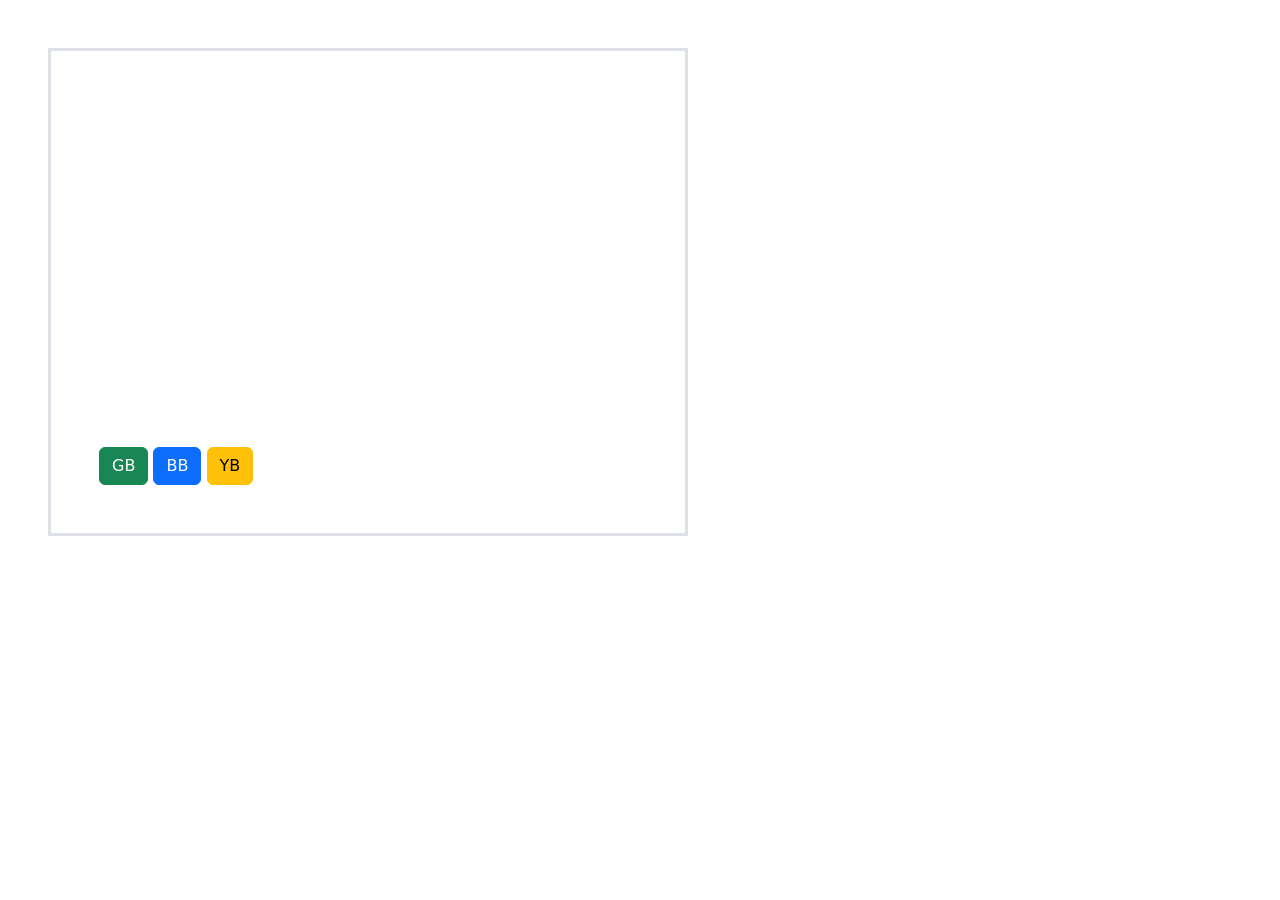
<file: buttons/index.html>
<!DOCTYPE html>
<html lang="en">
<head>
    <meta charset="UTF-8">
    <meta name="viewport" content="width=device-width, initial-scale=1.0">
    <link href="https://cdn.jsdelivr.net/npm/bootstrap@5.3.2/dist/css/bootstrap.min.css" rel="stylesheet" integrity="sha384-T3c6CoIi6uLrA9TneNEoa7RxnatzjcDSCmG1MXxSR1GAsXEV/Dwwykc2MPK8M2HN" crossorigin="anonymous">
    <title>Document</title>
</head>
<body>
    <div class="mt-5 ms-5 w-50 border border-3 p-5">
        <div class="mb-5" id="box" style="height: 300px;"></div>
        <button class="btn btn-success" type="button" id="green" onclick="setcolor('green')">GB</button>
        <button class="btn btn-primary" type="button" id="blue" onclick="setcolor('blue')">BB</button>
        <button class="btn btn-warning" type="button" id="yellow" onclick="setcolor('yellow')">YB</button>
    </div>

</body>
<script src="./script.js"></script>
</html>
</file>
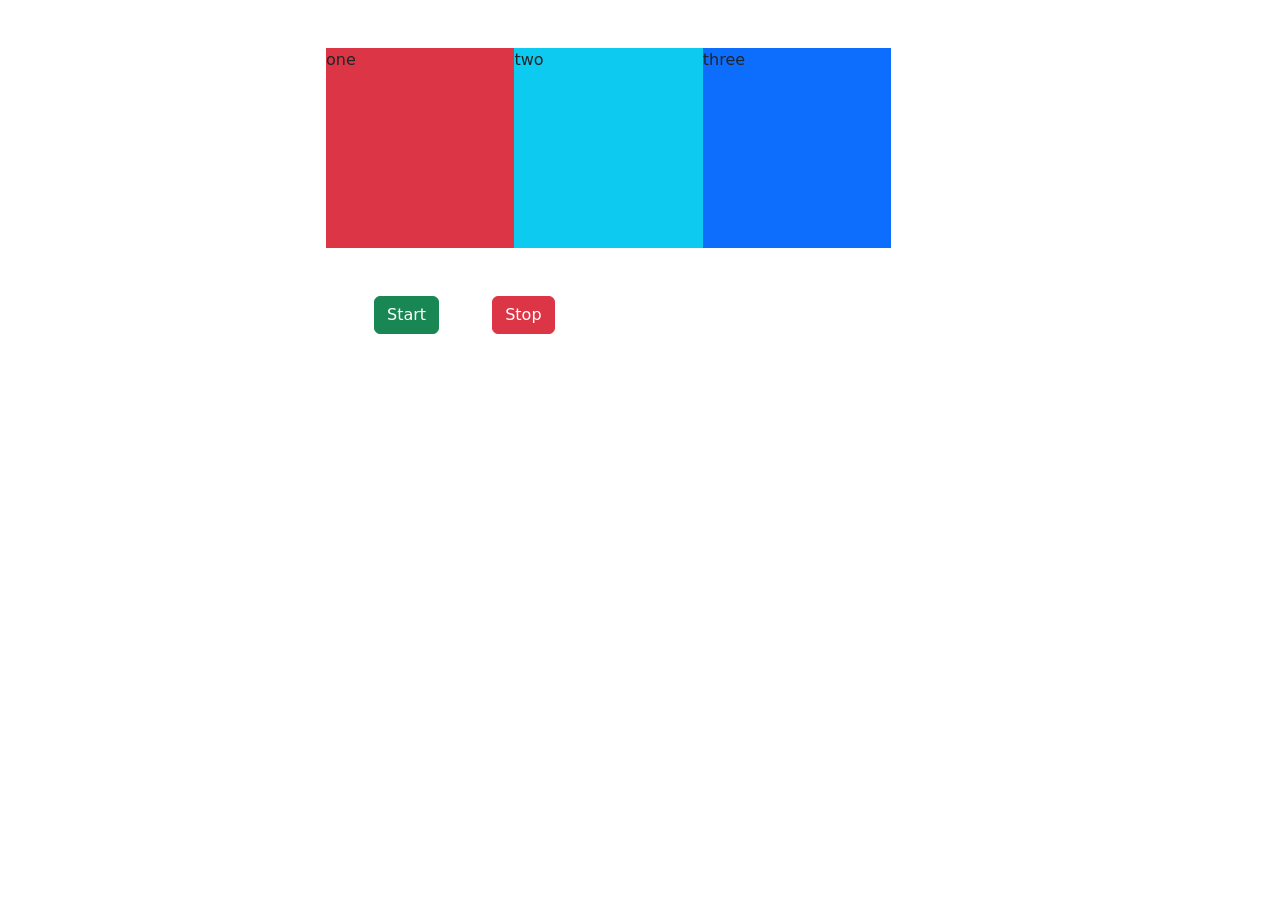
<file: changingBoxSize/index.html>
<!DOCTYPE html>
<html lang="en">
<head>
    <meta charset="UTF-8">
    <meta name="viewport" content="width=device-width, initial-scale=1.0">
    <title>Document</title>
    <link href="https://cdn.jsdelivr.net/npm/bootstrap@5.3.2/dist/css/bootstrap.min.css" rel="stylesheet" integrity="sha384-T3c6CoIi6uLrA9TneNEoa7RxnatzjcDSCmG1MXxSR1GAsXEV/Dwwykc2MPK8M2HN" crossorigin="anonymous">
</head>
<style>
    .box{
        width: 30%;
        height: 200px;
        transition: all .3s ease-in-out;
    }
</style>
<body>
    
<div class="conatiner">
    <div class="row mt-5" style="height: 200px;">
        <div class="col-3"></div>
        <div class="col-6 d-flex">
            <div class="box bg-danger">one</div>
            <div class="box bg-info">two</div>
            <div class="box bg-primary">three</div>
        </div>
        <div class="col-3"></div>
    </div>
    <div class="row">
        <div class="col-3"></div>
        <div class="col-6">
            <button class="btn btn-success ms-5 mt-5" onclick="start()">Start</button>
            <button class="btn btn-danger ms-5 mt-5" onclick="stop()">Stop</button>

        </div>
        <div class="col-3"></div>
    </div>
</div>



</body>
<script src="./script.js"></script>
</html>
</file>
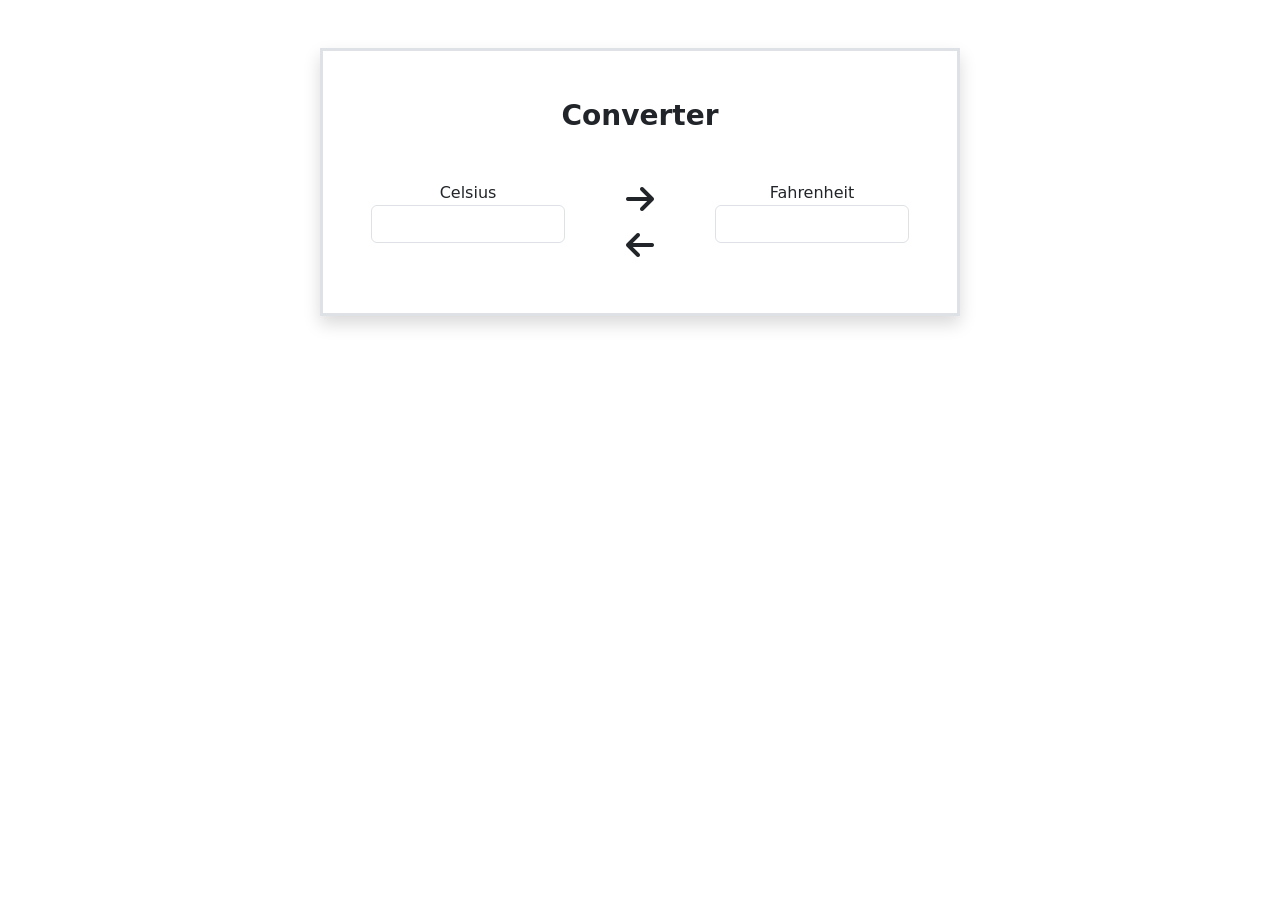
<file: converter/index.html>
<!DOCTYPE html>
<html lang="en">
<head>
    <meta charset="UTF-8">
    <meta name="viewport" content="width=device-width, initial-scale=1.0">
    <title>Document</title>
    <script src="./script.js"></script>
    <link href="https://cdn.jsdelivr.net/npm/bootstrap@5.3.2/dist/css/bootstrap.min.css" rel="stylesheet" integrity="sha384-T3c6CoIi6uLrA9TneNEoa7RxnatzjcDSCmG1MXxSR1GAsXEV/Dwwykc2MPK8M2HN" crossorigin="anonymous">
    <link rel="stylesheet" href="https://cdnjs.cloudflare.com/ajax/libs/font-awesome/6.5.1/css/all.min.css" integrity="sha512-DTOQO9RWCH3ppGqcWaEA1BIZOC6xxalwEsw9c2QQeAIftl+Vegovlnee1c9QX4TctnWMn13TZye+giMm8e2LwA==" crossorigin="anonymous" referrerpolicy="no-referrer" />
</head>
<body class="mt-5">

    <div class="container w-50 border border-3 shadow p-5">
        <h3 class="fw-bolder text-center mb-5">Converter</h3>
        <form action="" class="d-flex text-center">
            <div class="me-5">
                <label for="">Celsius</label>
                <input type="text" id="celsius" class="form-control">
            </div>
            <div class="d-flex flex-column align-items-center me-5">
                <div>
                    <button class="btn" type="button" onclick="ToFahrenheit()"><i class="fa-solid fa-arrow-right fa-2xl"></i></button>
                </div>
                <div class="mt-2">
                    <button class="btn" type="button" onclick="Tocelsius()"><i class="fa-solid fa-arrow-left fa-2xl"></i></button>
                </div>
            </div>
            <div class="mb-3">
                <label for="">Fahrenheit</label>
                <input type="text" id="fahrenheit" class="form-control">
            </div>
        </form>
    </div>
    
</body>
</html>
</file>
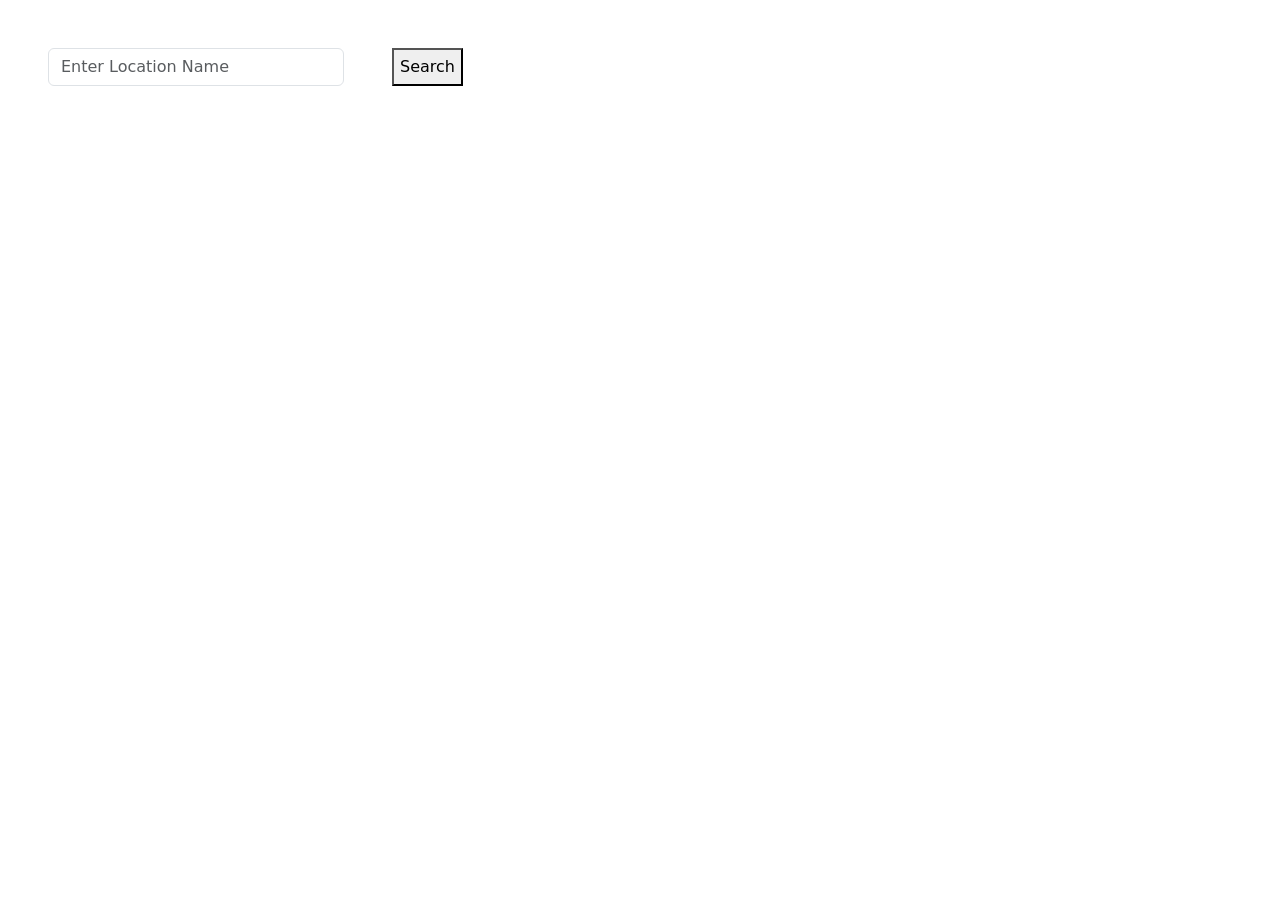
<file: weather card/index.html>
<!DOCTYPE html>
<html lang="en">
<head>
  <meta charset="UTF-8">
  <meta name="viewport" content="width=device-width, initial-scale=1.0">
  <title>Document</title>
  <link href="https://cdn.jsdelivr.net/npm/bootstrap@5.3.2/dist/css/bootstrap.min.css" rel="stylesheet" integrity="sha384-T3c6CoIi6uLrA9TneNEoa7RxnatzjcDSCmG1MXxSR1GAsXEV/Dwwykc2MPK8M2HN" crossorigin="anonymous">
  <link rel="stylesheet" href="./style.css">
</head>
<body>
  <div class="d-flex m-5">
    <input type="text" class="form-control w-25 me-5" placeholder="Enter Location Name" name="" id="box">
    <button onclick="fetchDetails()">Search</button>
  </div>
  <div class="m-5" id="result">

  </div>
</body>
<script src="./script.js"></script>
</html>
</file>
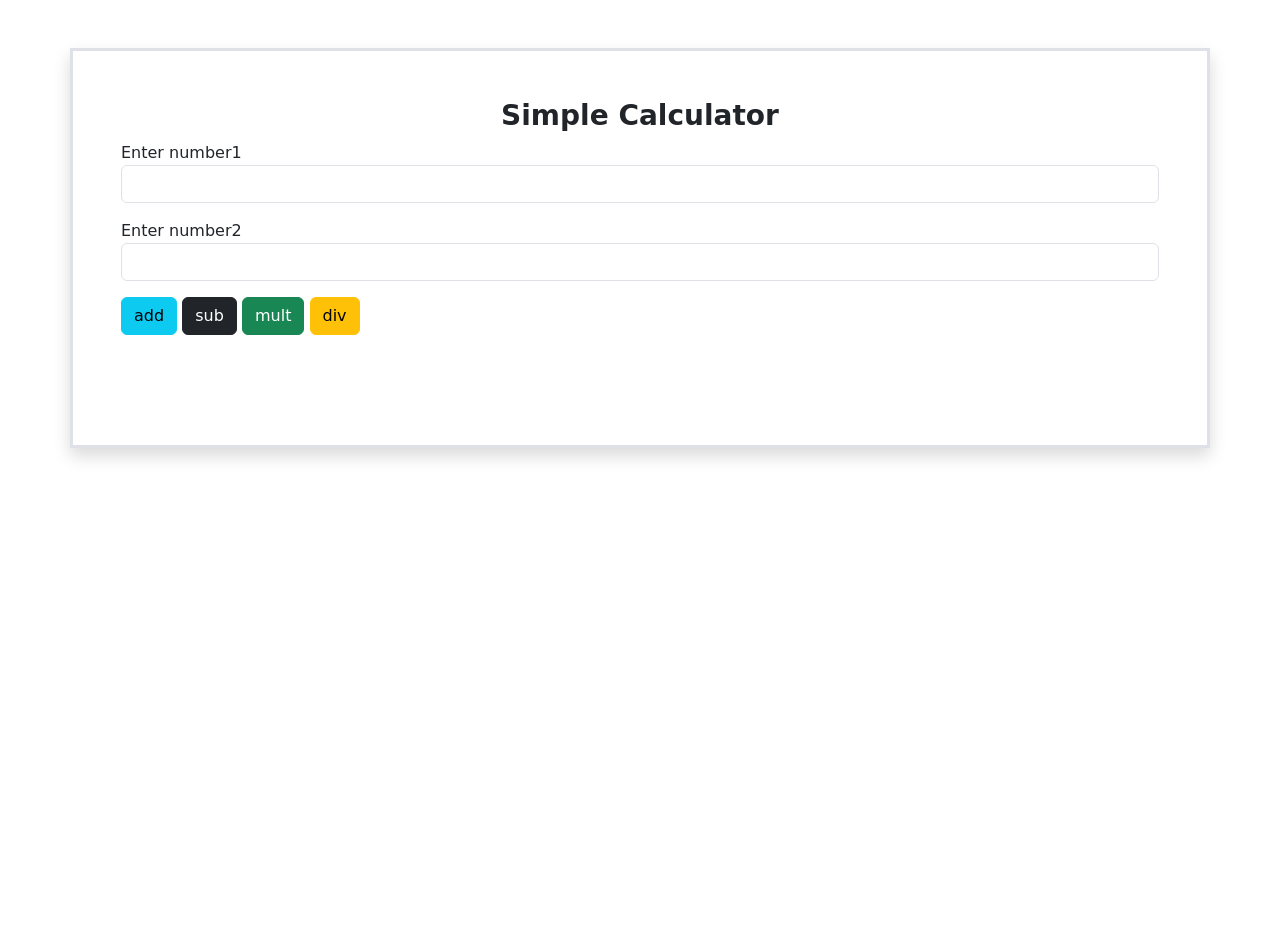
<file: simple_calculator/calculator.html>
<!DOCTYPE html>
<html lang="en">
<head>
    <meta charset="UTF-8">
    <meta name="viewport" content="width=device-width, initial-scale=1.0">
    <title>Document</title>
    <script src="./script.js"></script>
    <link href="https://cdn.jsdelivr.net/npm/bootstrap@5.3.2/dist/css/bootstrap.min.css" rel="stylesheet" integrity="sha384-T3c6CoIi6uLrA9TneNEoa7RxnatzjcDSCmG1MXxSR1GAsXEV/Dwwykc2MPK8M2HN" crossorigin="anonymous">
</head>
<body style="height: 100vh;" class="d-flex justify-content-center mt-5">

    <div class="container border border-3 shadow p-5" style="height: 400px;">
        <h3 class="fw-bolder text-center">Simple Calculator</h3>
        <form action="">
            <div class="mb-3">
                <label for="">Enter number1</label>
                <input type="text" id="box1" class="form-control">
            </div>
            <div class="mb-3">
                <label for="">Enter number2</label>
                <input type="text" id="box2" class="form-control">
            </div>
            <div class="mb-3">
                <input type="button" class="btn btn-info" value="add" onclick="PerformAddition()">
                <input type="button" class="btn btn-dark" value="sub" onclick="PerformSubstration()">
                <input type="button" class="btn btn-success" value="mult" onclick="Multiplication()">
                <input type="button" class="btn btn-warning" value="div" onclick="Divition()">

            </div>
        </form>
        <div id="resultbox">

        </div>
    </div>
    



</body>
</html>
</file>
<file: weather card/style.css>
.card {
    width: 350px;
    height: 235px;
    position: relative;
    padding: 25px;
    background: radial-gradient(178.94% 106.41% at 26.42% 106.41%, #FFF7B1 0%, rgba(255, 255, 255, 0) 71.88%) /* warning: gradient uses a rotation that is not supported by CSS and may not behave as expected */, #FFFFFF;
    box-shadow: 0px 155px 62px rgba(0, 0, 0, 0.01), 0px 87px 52px rgba(0, 0, 0, 0.05), 0px 39px 39px rgba(0, 0, 0, 0.09), 0px 10px 21px rgba(0, 0, 0, 0.1), 0px 0px 0px rgba(0, 0, 0, 0.1);
    border-radius: 23px;
    transition: all 0.8s cubic-bezier(0.15, 0.83, 0.66, 1);
    cursor: pointer;
  }
  
  .card:hover {
    transform: scale(1.05);
  }
  
  .container {
    width: 250px;
    height: 250px;
    position: absolute;
    right: -35px;
    top: -50px;
    display: flex;
    align-items: center;
    justify-content: center;
    transform: scale(0.7);
  }
  
  .cloud {
    width: 250px;
  }
  
  .front {
    padding-top: 45px;
    margin-left: 25px;
    display: inline;
    position: absolute;
    z-index: 11;
    animation: clouds 8s infinite;
    animation-timing-function: ease-in-out;
  }
  
  .back {
    margin-top: -30px;
    margin-left: 150px;
    z-index: 12;
    animation: clouds 12s infinite;
    animation-timing-function: ease-in-out;
  }
  
  .right-front {
    width: 45px;
    height: 45px;
    border-radius: 50% 50% 50% 0%;
    background-color: #4c9beb;
    display: inline-block;
    margin-left: -25px;
    z-index: 5;
  }
  
  .left-front {
    width: 65px;
    height: 65px;
    border-radius: 50% 50% 0% 50%;
    background-color: #4c9beb;
    display: inline-block;
    z-index: 5;
  }
  
  .right-back {
    width: 50px;
    height: 50px;
    border-radius: 50% 50% 50% 0%;
    background-color: #4c9beb;
    display: inline-block;
    margin-left: -20px;
    z-index: 5;
  }
  
  .left-back {
    width: 30px;
    height: 30px;
    border-radius: 50% 50% 0% 50%;
    background-color: #4c9beb;
    display: inline-block;
    z-index: 5;
  }
  
  .sun {
    width: 120px;
    height: 120px;
    background: -webkit-linear-gradient(to right, #fcbb04, #fffc00);
    background: linear-gradient(to right, #fcbb04, #fffc00);
    border-radius: 60px;
    display: inline;
    position: absolute;
  }
  
  .sunshine {
    animation: sunshines 2s infinite;
  }
  
  @keyframes sunshines {
    0% {
      transform: scale(1);
      opacity: 0.6;
    }
  
    100% {
      transform: scale(1.4);
      opacity: 0;
    }
  }
  
  @keyframes clouds {
    0% {
      transform: translateX(15px);
    }
  
    50% {
      transform: translateX(0px);
    }
  
    100% {
      transform: translateX(15px);
    }
  }
  
  .card-header {
    display: flex;
    flex-direction: column;
    gap: 10px;
  }
  
  .card-header span:first-child {
    word-break: break-all;
    font-weight: 800;
    font-size: 15px;
    line-height: 135%;
    color: rgba(87, 77, 51, 0.66);
  }
  
  .card-header span:last-child {
    font-weight: 700;
    font-size: 15px;
    line-height: 135%;
    color: rgba(87, 77, 51, 0.33);
  }
  
  .temp {
    position: absolute;
    left: 25px;
    bottom: 12px;
    font-weight: 700;
    font-size: 64px;
    line-height: 77px;
    color: rgba(87, 77, 51, 1);
  }
  
  .temp-scale {
    width: 80px;
    height: 36px;
    position: absolute;
    right: 25px;
    bottom: 25px;
    display: flex;
    align-items: center;
    justify-content: center;
    background: rgba(0, 0, 0, 0.06);
    border-radius: 9px;
  }
  
  .temp-scale span {
    font-weight: 700;
    font-size: 13px;
    line-height: 134.49%;
    color: rgba(87, 77, 51, 0.66);
  }
</file>
